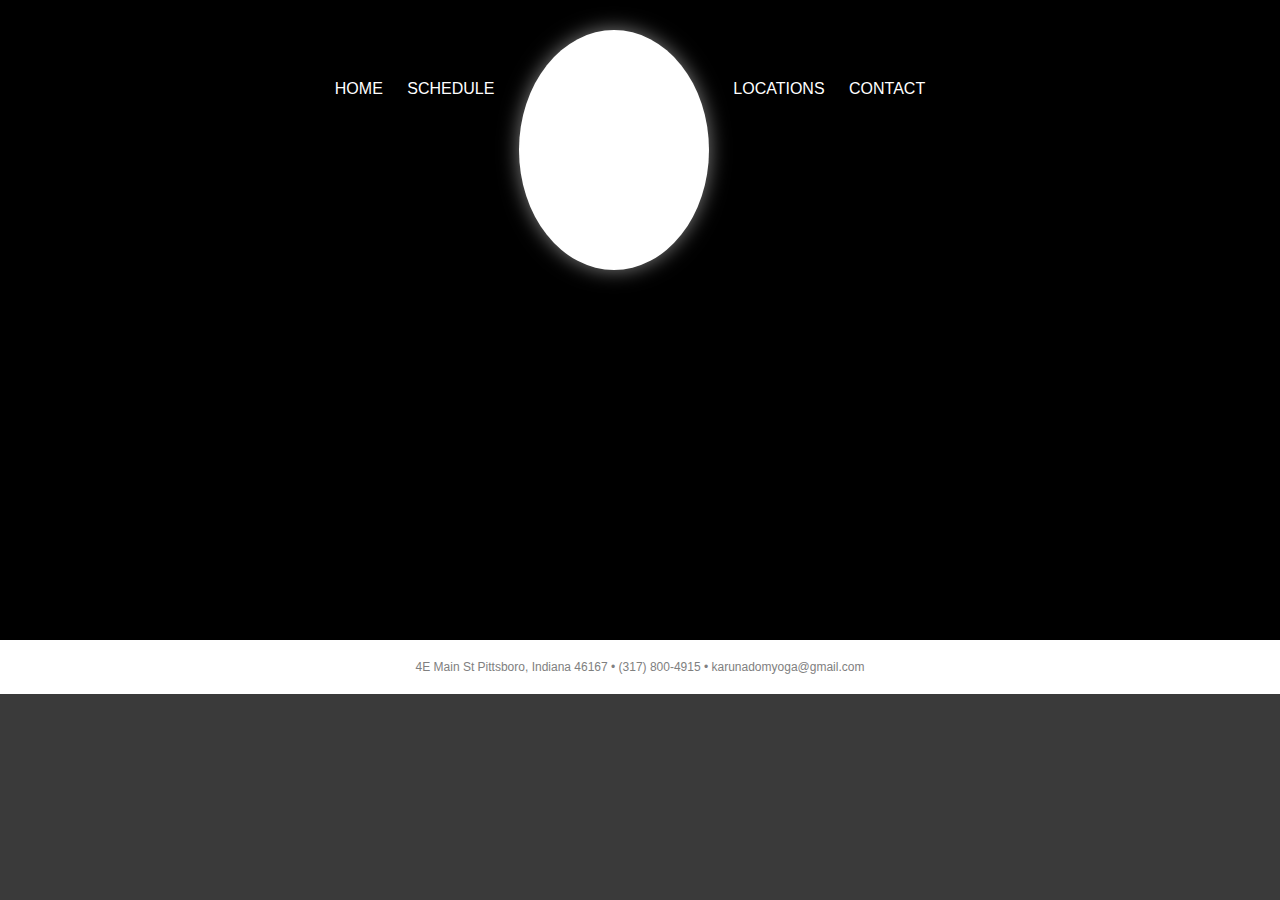
<file: zzKarunaDomYoga/index.html>
<!DOCTYPE html>
<html>
<head>
<link rel="stylesheet" href="style.css">
</head>
<header>
    <nav>
      <ul>
        <li><a href="index.html">Home</a></li>
        <li><a href="schedule.html">Schedule</a></li>
        <li class="mobile"><a href="locations.html">About</a></li>
        <li class="mobile"><a href="contact.html">Contact</a></li>
        <li class="logo"><a href="index.html">Artisan Bakery Logo</a></li>
        <li class="desktop"><a href="locations.html">Locations</a></li>
        <li class="desktop"><a href="contact.html">Contact</a></li>
      </ul>
    </nav>
  </header>
  <!---section class="features">
    <figure>
        <img src="http://gdurl.com/9cJX" alt="amazing fresh baked bread">
        <figcaption>TEST</figcaption>
      </figure>
      <figure>
          <img src="http://gdurl.com/0eik" alt="Namaste">
          <figcaption>Namaste</figcaption>
        </figure>
        <figure>
            <img src="http://gdurl.com/tByo" alt="home goods">
            <figcaption>Goods Market?</figcaption>
          </figure>
  </section>
-->
  <footer>
        4E Main St Pittsboro, Indiana 46167 • (317) 800-4915 • karunadomyoga@gmail.com
  </footer>
  <script src="test.js"></script>
  </html>
</file>
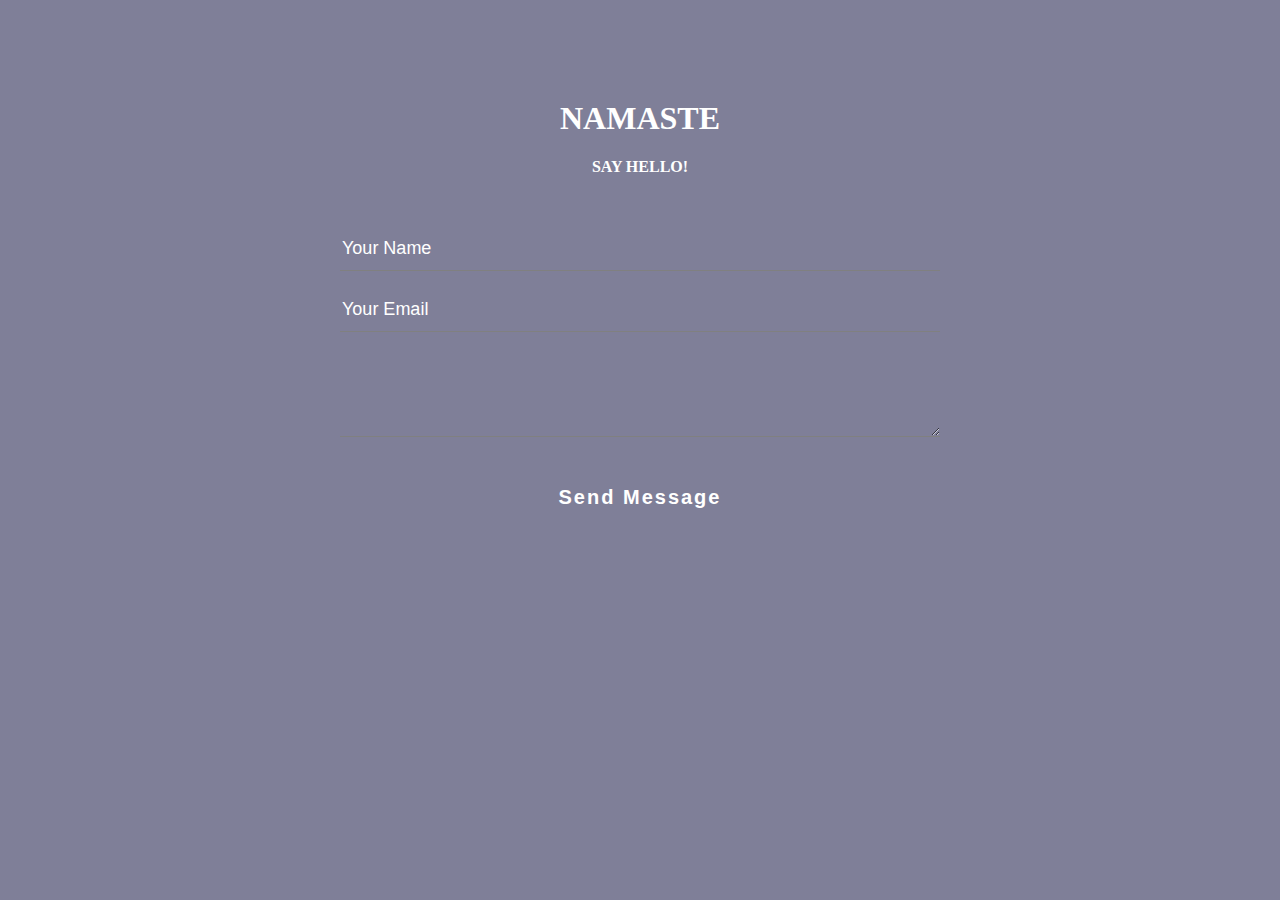
<file: zzKarunaDomYoga/contact.html>
<html>
<head>
    <title>Contact us</title>
    <link rel="stylesheet" type="text/css" href= "stylescontact.css">
</head>
<body>
    <div class="Contact">
        <h1>Namaste</h1>
        <h2>Say hello!</h2>
    </div>

    <div class="contact-form">
        <form id="contact-form" method="post" action="contact-form-handler.php">
            <input name="name" type="text" class="form-control" placeholder="Your Name" required><br>

            <input name="email" type="email" class="form-control" placeholder="Your Email" required><br>

            <textarea name="message" class="form-control" palceholder="message" rows="4" required></textarea><br>

            <input type="submit" class="form-control submit" value="Send Message">

        </form>
    </div>

</body>

</html>
</file>
<file: zzKarunaDomYoga/style.css>
body {
  background: rgb(58, 58, 58);
  color: white;
  font-family: Helvetica Neue, Helvetica, Arial, sans-serif;
  margin: 0;
  padding: 0;
}

/* HEADER */

header {
  background-color: black;
  background-image: url("https://www.enepaltreks.com/wp-content/uploads/2018/05/yoga.jpg");
  background-repeat: no-repeat;
  background-size: 100%;
  background-position: center;
  height: 600px;
  padding: 20px;
  text-align: center;
}

header a {
  color: white;
  text-decoration: none;
  text-transform: uppercase;
  margin-top: 40px;
}

header .mobile {
  display: none;
}

header .logo a {
  background-color: white;
  background-image: url("https://cdn.schedulicity.com/usercontent/2fd9b171-5de6-4fd8-b344-58be9c1383d7.png");
  background-position: center;
  background-size: 200px;
  background-repeat: no-repeat;
  border-radius: 50%;
  box-shadow: gray 0 0 20px;
  display: inline-block;
  height: 200px;
  padding: 20px;
  position: relative;
  text-indent: -9999999px;
  top: -30px;
  width: 150px;
}

nav ul {
  margin: 0;
  padding: 0;
  list-style-type: none;
}

nav li {
  display: inline-block;
  margin-right: 20px;
}

/* RESPONSIVE RULES */

@media screen and (max-width: 715px) {
  header {
    height: 250px;
    background-position: 0 -30px;
  }
  header .mobile {
    display: inline-block;
  }
  header .desktop {
    display: none;
  }
}

@media screen and (max-width: 500px) {
  header {
    height: 200px;
    background-position: 0 -0px;
  }
}

/* FEATURES */

.features {
  background: white;
  color: gray;
  padding: 20px;
  display: flex;
  flex-direction: row;
  flex-wrap: wrap;
}

.features figure {
  margin: auto;
  padding: 5px;
  text-align: center;
  text-transform: uppercase;
  width: 200px;
}

.features figure img {
  border: 1px solid white;
  border-radius: 50%;
  box-shadow: gray 0 0 10px;
  width: 200px;
}

/* FOOTER */

footer {
  background: white;
  color: gray;
  font-size: 12px;
  padding: 20px 20px;
  text-align: center;
}

/* Set the size of the div element that contains the map */
#map {
  height: 400px;  /* The height is 400 pixels */
  width: 100%;  /* The width is the width of the web page */
 }
</file>
<file: zzKarunaDomYoga/stylescontact.css>
body { 
    margin: 0;
    padding: 0;
    text-align: center;
    background: linear-gradient(rgba(0, 0, 50, 0.5),rgba(0,0,50,0.5)),url(http://sumitshotyoga.com//app/uploads/2015/09/meditation.jpg);
    background-size: cover;
    background-position: center;
}

    .contact
    {
        margin-top: 100px;
        color: #fff;
        text-transform: uppercase;
        transition: all 4s ease-in-out;
    
    }
    .contact h1
    {
        font-size:32px;
        line-hieght: 10px;
    }
    .contact h2 
    {
        font-size:16px;
    }
form 
{ 
    margin-top: 50px;
    transition: all 4s ease-in-out;
    color: #fff;
}
.form-control
{
    width: 600px;
    background: transparent;
    border: none;
    outline: none;
    border-bottom: 1px solid gray;
    color: #fff;
    font-size: 18px;
    margin-bottom: 16;
}

::placeholder {
    color: white;
}

input
{
    height:45px;
}

form .submit
{
    background: default;
    border-color: transparent;
    color: #fff;
    font-size: 20px;
    font-weight: bold;
    letter-spacing: 2px;
    height: 50px;
    margin-top: 20px;
    transition: 0.3s;
}

form .submit:hover{
    background-color: black;
    cursor: pointer;
}
</file>
